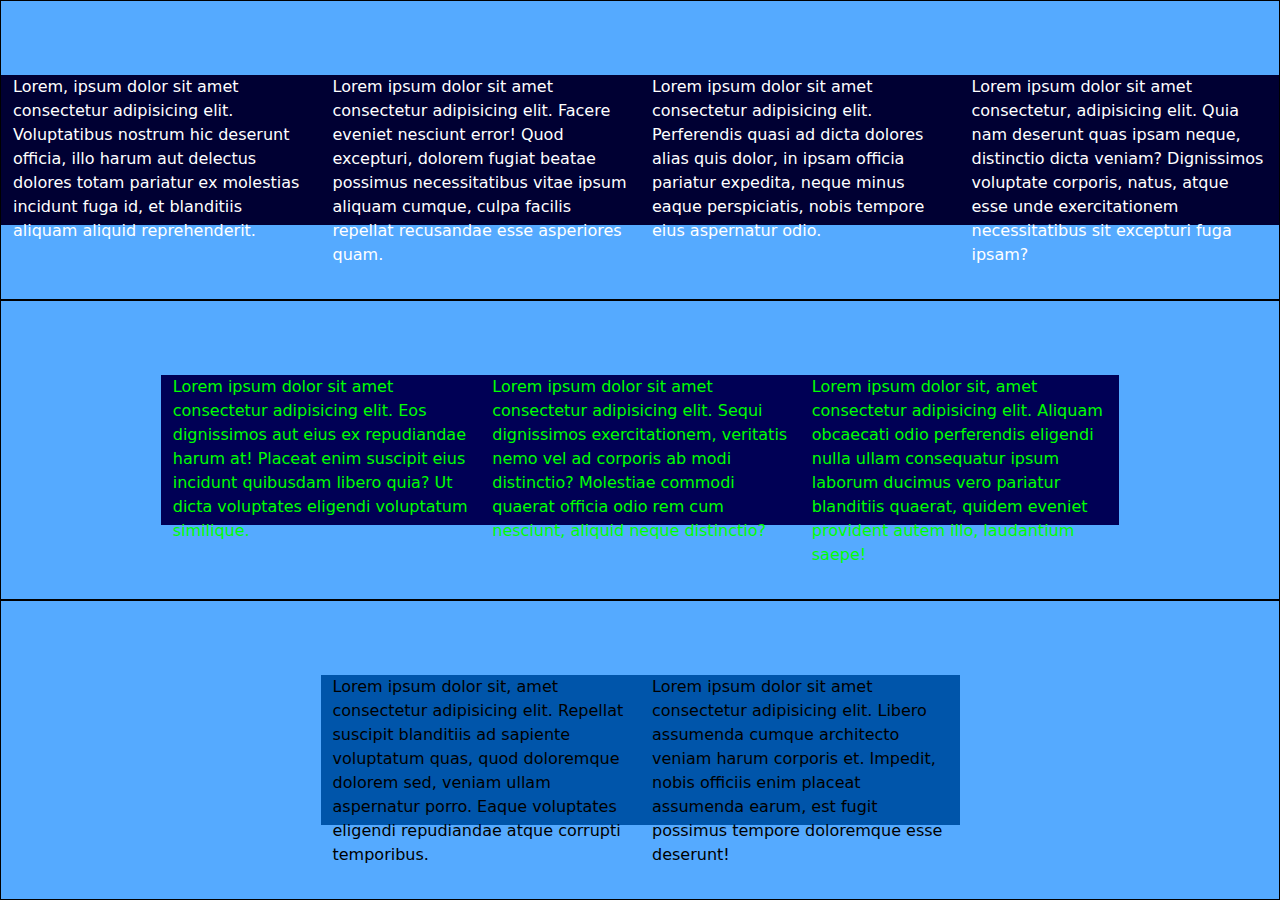
<file: Bootstrap Essentials/Day 1/index.html>
<!DOCTYPE html>
<html lang="en">
<head>
    <meta charset="UTF-8">
    <meta http-equiv="X-UA-Compatible" content="IE=edge">
    <meta name="viewport" content="width=device-width, initial-scale=1.0">
    <title>Day 1</title>
    <!-- CSS only -->
    <link href="https://cdn.jsdelivr.net/npm/bootstrap@5.1.0/dist/css/bootstrap.min.css" rel="stylesheet">
    <link rel="stylesheet" href="index.css">
</head>
<body>

    <div class="my-container container-fluid vh-100">
        
        <div class="row justify-content-center align-items-center">
            <div class="my-block my-block-1 col-3">Lorem, ipsum dolor sit amet consectetur adipisicing elit. Voluptatibus nostrum hic deserunt officia, illo harum aut delectus dolores totam pariatur ex molestias incidunt fuga id, et blanditiis aliquam aliquid reprehenderit.</div>
            <div class="my-block my-block-1 col-3">Lorem ipsum dolor sit amet consectetur adipisicing elit. Facere eveniet nesciunt error! Quod excepturi, dolorem fugiat beatae possimus necessitatibus vitae ipsum aliquam cumque, culpa facilis repellat recusandae esse asperiores quam.</div>
            <div class="my-block my-block-1 col-3">Lorem ipsum dolor sit amet consectetur adipisicing elit. Perferendis quasi ad dicta dolores alias quis dolor, in ipsam officia pariatur expedita, neque minus eaque perspiciatis, nobis tempore eius aspernatur odio.</div>
            <div class="my-block my-block-1 col-3">Lorem ipsum dolor sit amet consectetur, adipisicing elit. Quia nam deserunt quas ipsam neque, distinctio dicta veniam? Dignissimos voluptate corporis, natus, atque esse unde exercitationem necessitatibus sit excepturi fuga ipsam?</div>
        </div>

        <div class="row justify-content-center align-items-center">
            <div class="my-block my-block-2 col-3">Lorem ipsum dolor sit amet consectetur adipisicing elit. Eos dignissimos aut eius ex repudiandae harum at! Placeat enim suscipit eius incidunt quibusdam libero quia? Ut dicta voluptates eligendi voluptatum similique.</div>
            <div class="my-block my-block-2 col-3">Lorem ipsum dolor sit amet consectetur adipisicing elit. Sequi dignissimos exercitationem, veritatis nemo vel ad corporis ab modi distinctio? Molestiae commodi quaerat officia odio rem cum nesciunt, aliquid neque distinctio?</div>
            <div class="my-block my-block-2 col-3">Lorem ipsum dolor sit, amet consectetur adipisicing elit. Aliquam obcaecati odio perferendis eligendi nulla ullam consequatur ipsum laborum ducimus vero pariatur blanditiis quaerat, quidem eveniet provident autem illo, laudantium saepe!</div>
        </div>

        <div class="row justify-content-center align-items-center">
            <div class="my-block my-block-3 col-3">Lorem ipsum dolor sit, amet consectetur adipisicing elit. Repellat suscipit blanditiis ad sapiente voluptatum quas, quod doloremque dolorem sed, veniam ullam aspernatur porro. Eaque voluptates eligendi repudiandae atque corrupti temporibus.</div>
            <div class="my-block my-block-3 col-3">Lorem ipsum dolor sit amet consectetur adipisicing elit. Libero assumenda cumque architecto veniam harum corporis et. Impedit, nobis officiis enim placeat assumenda earum, est fugit possimus tempore doloremque esse deserunt!</div>
        </div>
        
    </div>
    
</body>
</html>
</file>
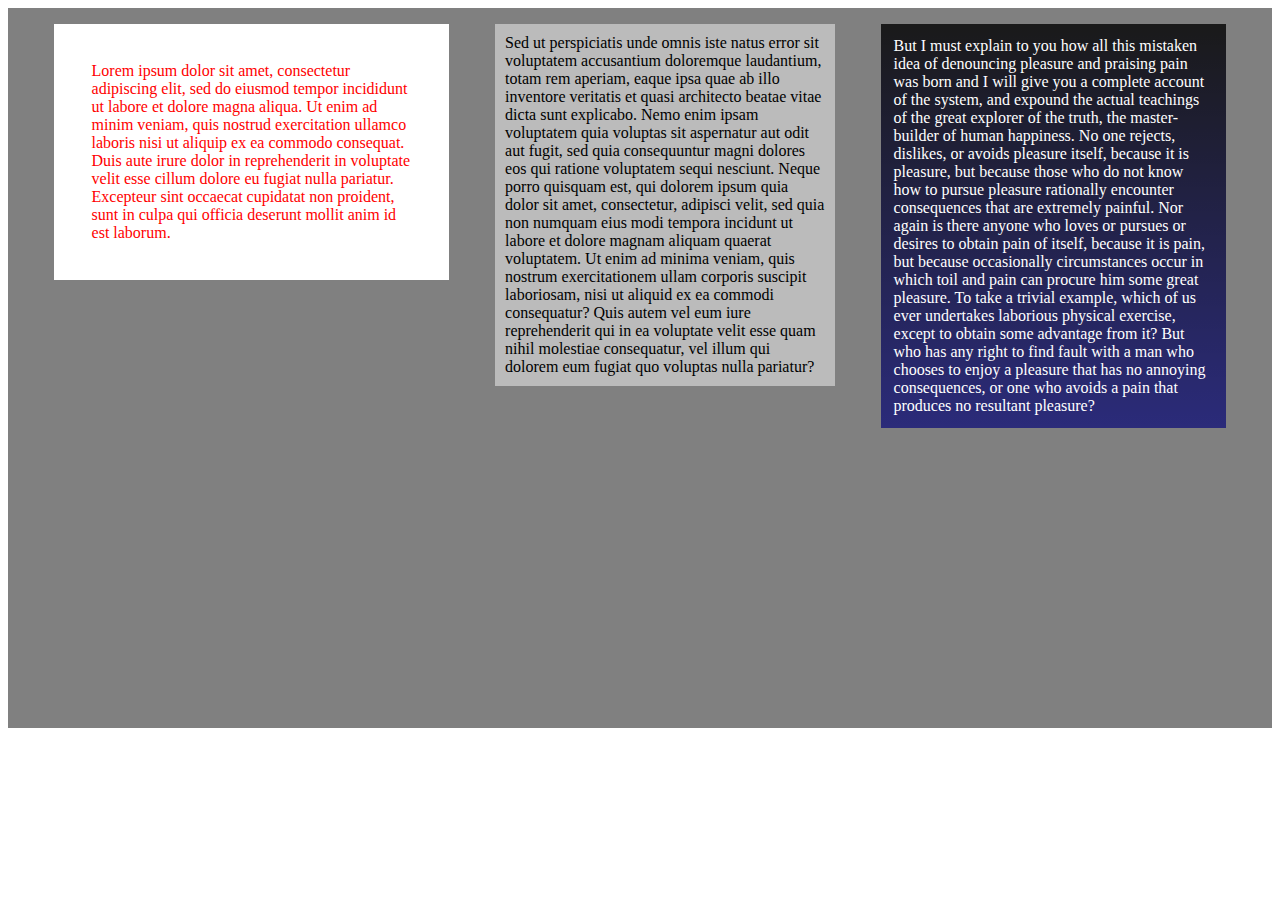
<file: HTML CSS  Essentials Jun-July 2021/Day_02_Assignment/index.html>
<!doctype html>
<html>
<head>
	<title>Day 2</title>
	<link rel = "stylesheet" href = style.css></link>
	<style>
		#p2{
		background-color: #FFF7;
		color: "blue";
		padding: 10px;
		}
	</style>
</head>
<body>
	<div>
		<p style="background-color:white; color:red; padding:3%;">
		Lorem ipsum dolor sit amet, consectetur adipiscing elit, sed do eiusmod tempor incididunt ut labore et dolore magna aliqua. Ut enim ad minim veniam, quis nostrud exercitation ullamco laboris nisi ut aliquip ex ea commodo consequat. Duis aute irure dolor in reprehenderit in voluptate velit esse cillum dolore eu fugiat nulla pariatur. Excepteur sint occaecat cupidatat non proident, sunt in culpa qui officia deserunt mollit anim id est laborum.
		</p>
		
		<p id = 'p2'>
		Sed ut perspiciatis unde omnis iste natus error sit voluptatem accusantium doloremque laudantium, totam rem aperiam, eaque ipsa quae ab illo inventore veritatis et quasi architecto beatae vitae dicta sunt explicabo. Nemo enim ipsam voluptatem quia voluptas sit aspernatur aut odit aut fugit, sed quia consequuntur magni dolores eos qui ratione voluptatem sequi nesciunt. Neque porro quisquam est, qui dolorem ipsum quia dolor sit amet, consectetur, adipisci velit, sed quia non numquam eius modi tempora incidunt ut labore et dolore magnam aliquam quaerat voluptatem. Ut enim ad minima veniam, quis nostrum exercitationem ullam corporis suscipit laboriosam, nisi ut aliquid ex ea commodi consequatur? Quis autem vel eum iure reprehenderit qui in ea voluptate velit esse quam nihil molestiae consequatur, vel illum qui dolorem eum fugiat quo voluptas nulla pariatur?
		</p>
		
		<p id="p3">
		But I must explain to you how all this mistaken idea of denouncing pleasure and praising pain was born and I will give you a complete account of the system, and expound the actual teachings of the great explorer of the truth, the master-builder of human happiness. No one rejects, dislikes, or avoids pleasure itself, because it is pleasure, but because those who do not know how to pursue pleasure rationally encounter consequences that are extremely painful. Nor again is there anyone who loves or pursues or desires to obtain pain of itself, because it is pain, but because occasionally circumstances occur in which toil and pain can procure him some great pleasure. To take a trivial example, which of us ever undertakes laborious physical exercise, except to obtain some advantage from it? But who has any right to find fault with a man who chooses to enjoy a pleasure that has no annoying consequences, or one who avoids a pain that produces no resultant pleasure?
		</p>
	</div>
</body>
</html>
</file>
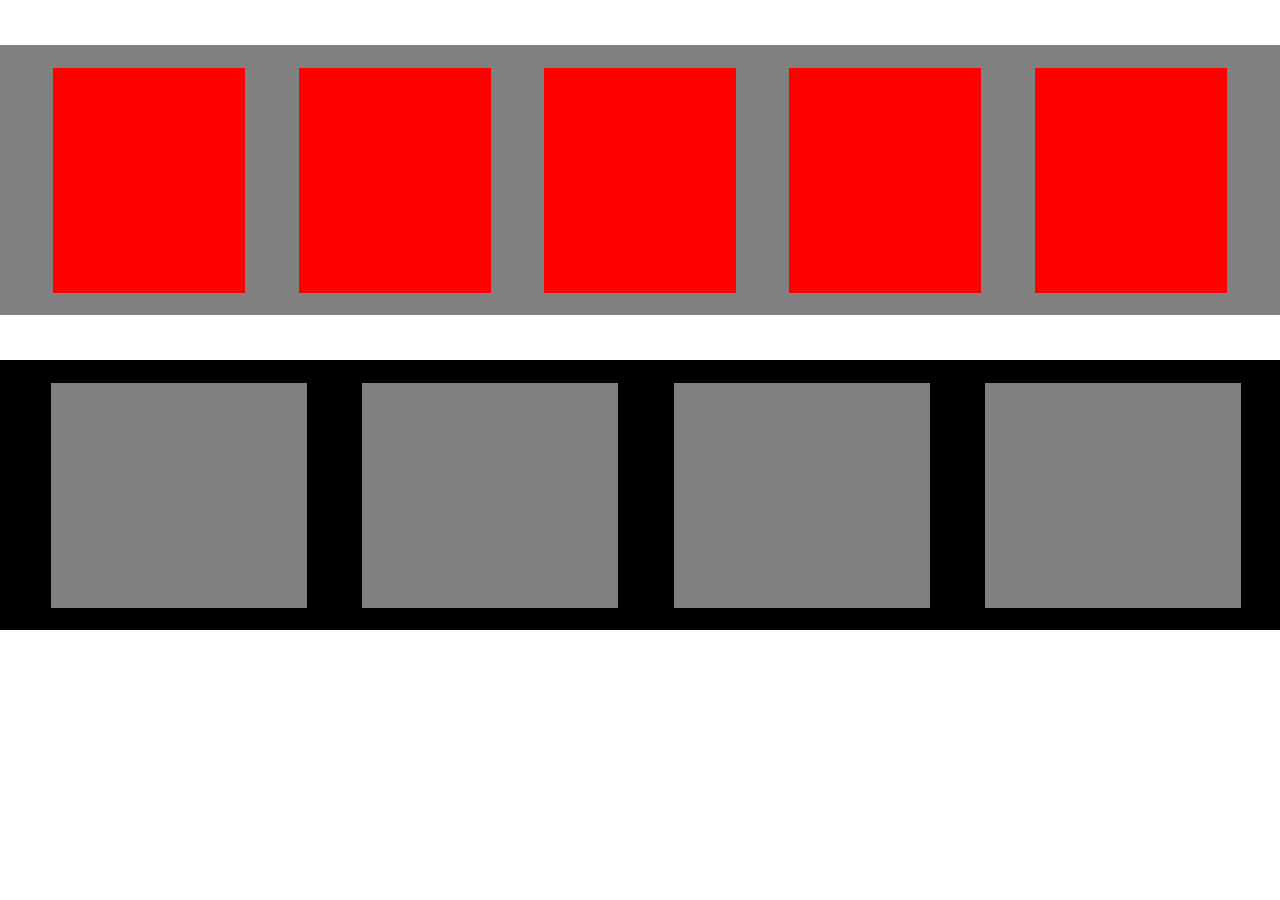
<file: HTML CSS  Essentials Jun-July 2021/Day_03_Assignment/index.html>
<!doctype html>
<html>
<head>
	<Title>Day 3</title>
	<link rel = 'stylesheet' href='style.css'>
</head>
<body>
	<section class = s1>
		<div></div>
		<div></div>
		<div></div>
		<div></div>
		<div></div>
	</section>
	
	<section  class = s2>
		<div></div>
		<div></div>
		<div></div>
		<div></div>
	</section>
</body>
</html>
</file>
<file: Bootstrap Essentials/Day 1/index.css>
.my-container{
    background-color: #5AF;
}

.row{
    height: 33.33%;
    border: 1px solid #000;
}

.my-block{
    height: 150px;
}

.my-block-1{
    background-color: #003;
    color: #FFF;
}

.my-block-2{
    background-color: #005;
    color: #0F0;
}

.my-block-3{
    background-color: #05A;
    color: #000;
}
</file>
<file: HTML CSS  Essentials Jun-July 2021/Day_03_Assignment/style.css>
*{
	margin: 0;
	padding: 0;
}

section{
	height: 30vh;
	margin: 5vh 0;
}

div{
	height: 25vh;
	display: inline-block;
}

.s1{
	background-color: gray;
	display: flex;
	justify-content: space-evenly;
	align-items: center;
	
}

.s1 div{
	background-color: red;
	width: 15%;
}

.s2{
	background-color: black;
}

.s2 div{
	background-color: gray;
	width: 20%;
	margin-top: 2.5vh;
	margin-left: 4%;
}
</file>
